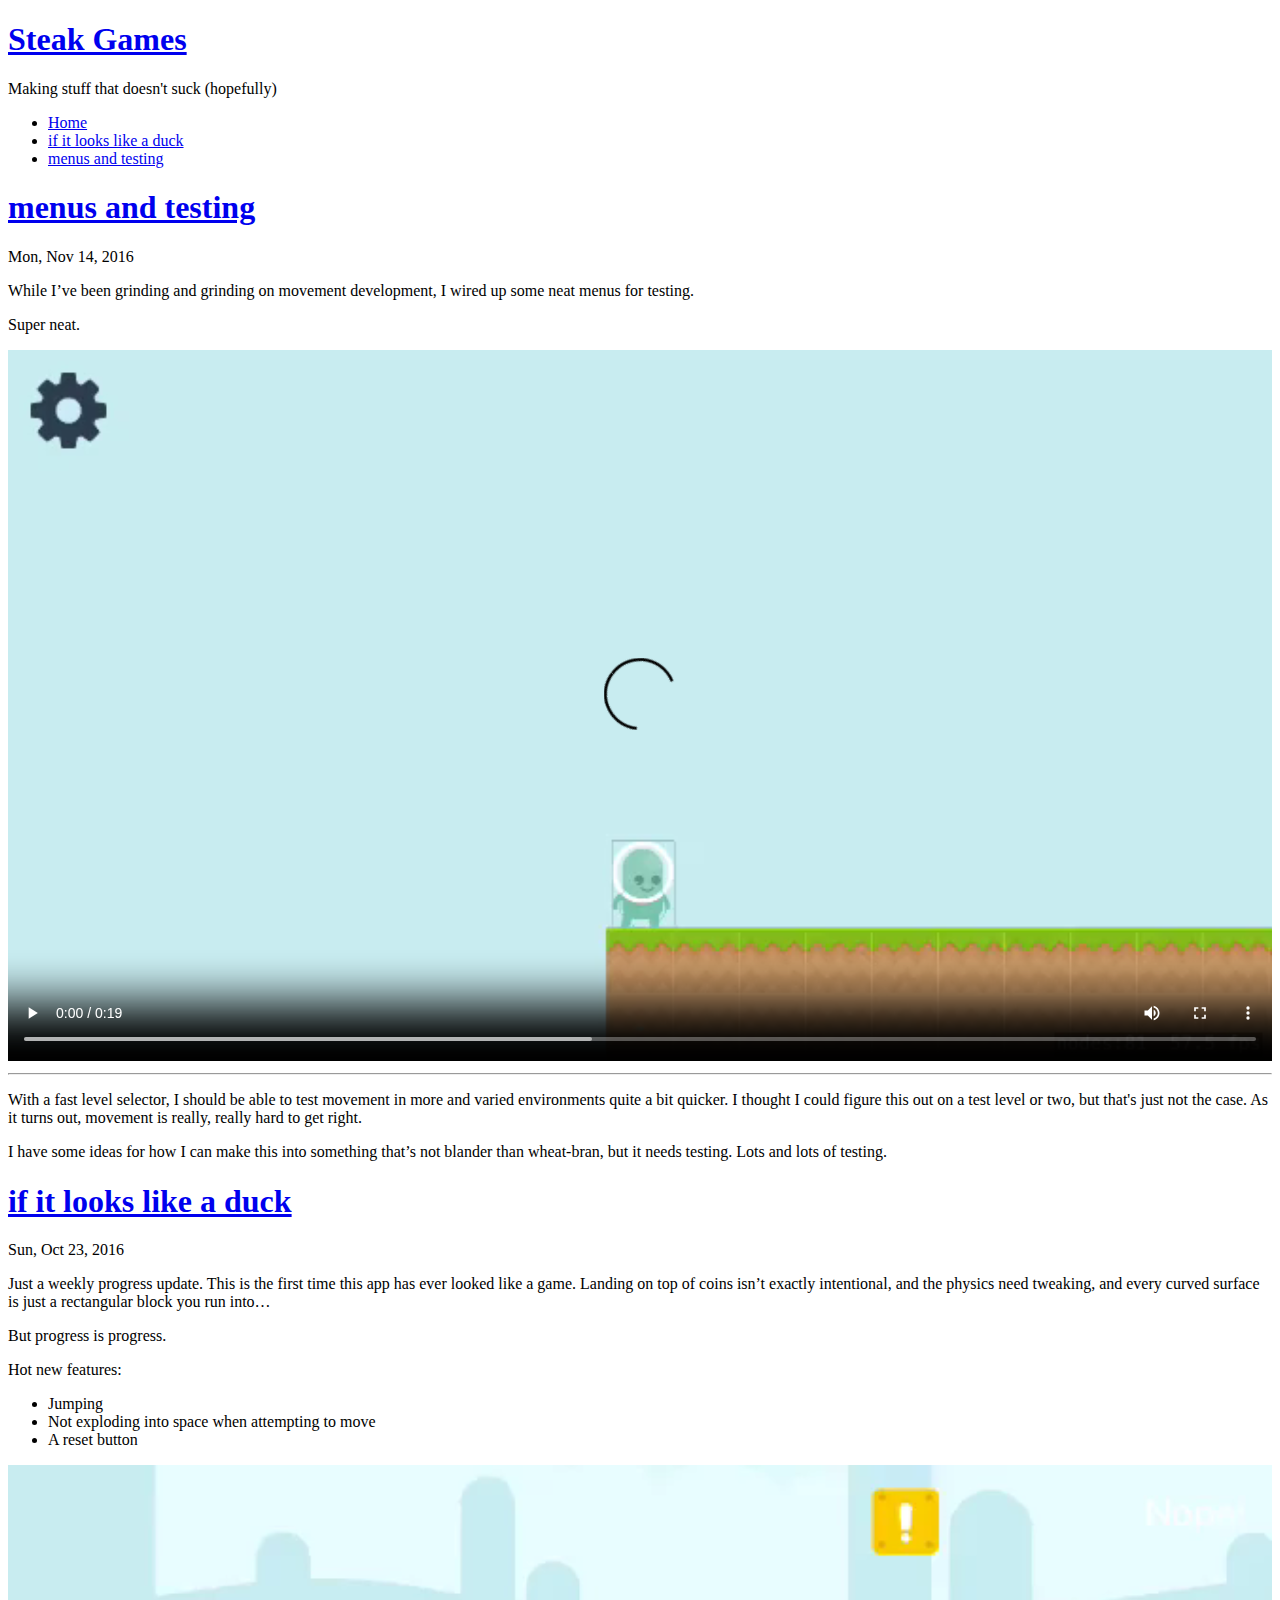
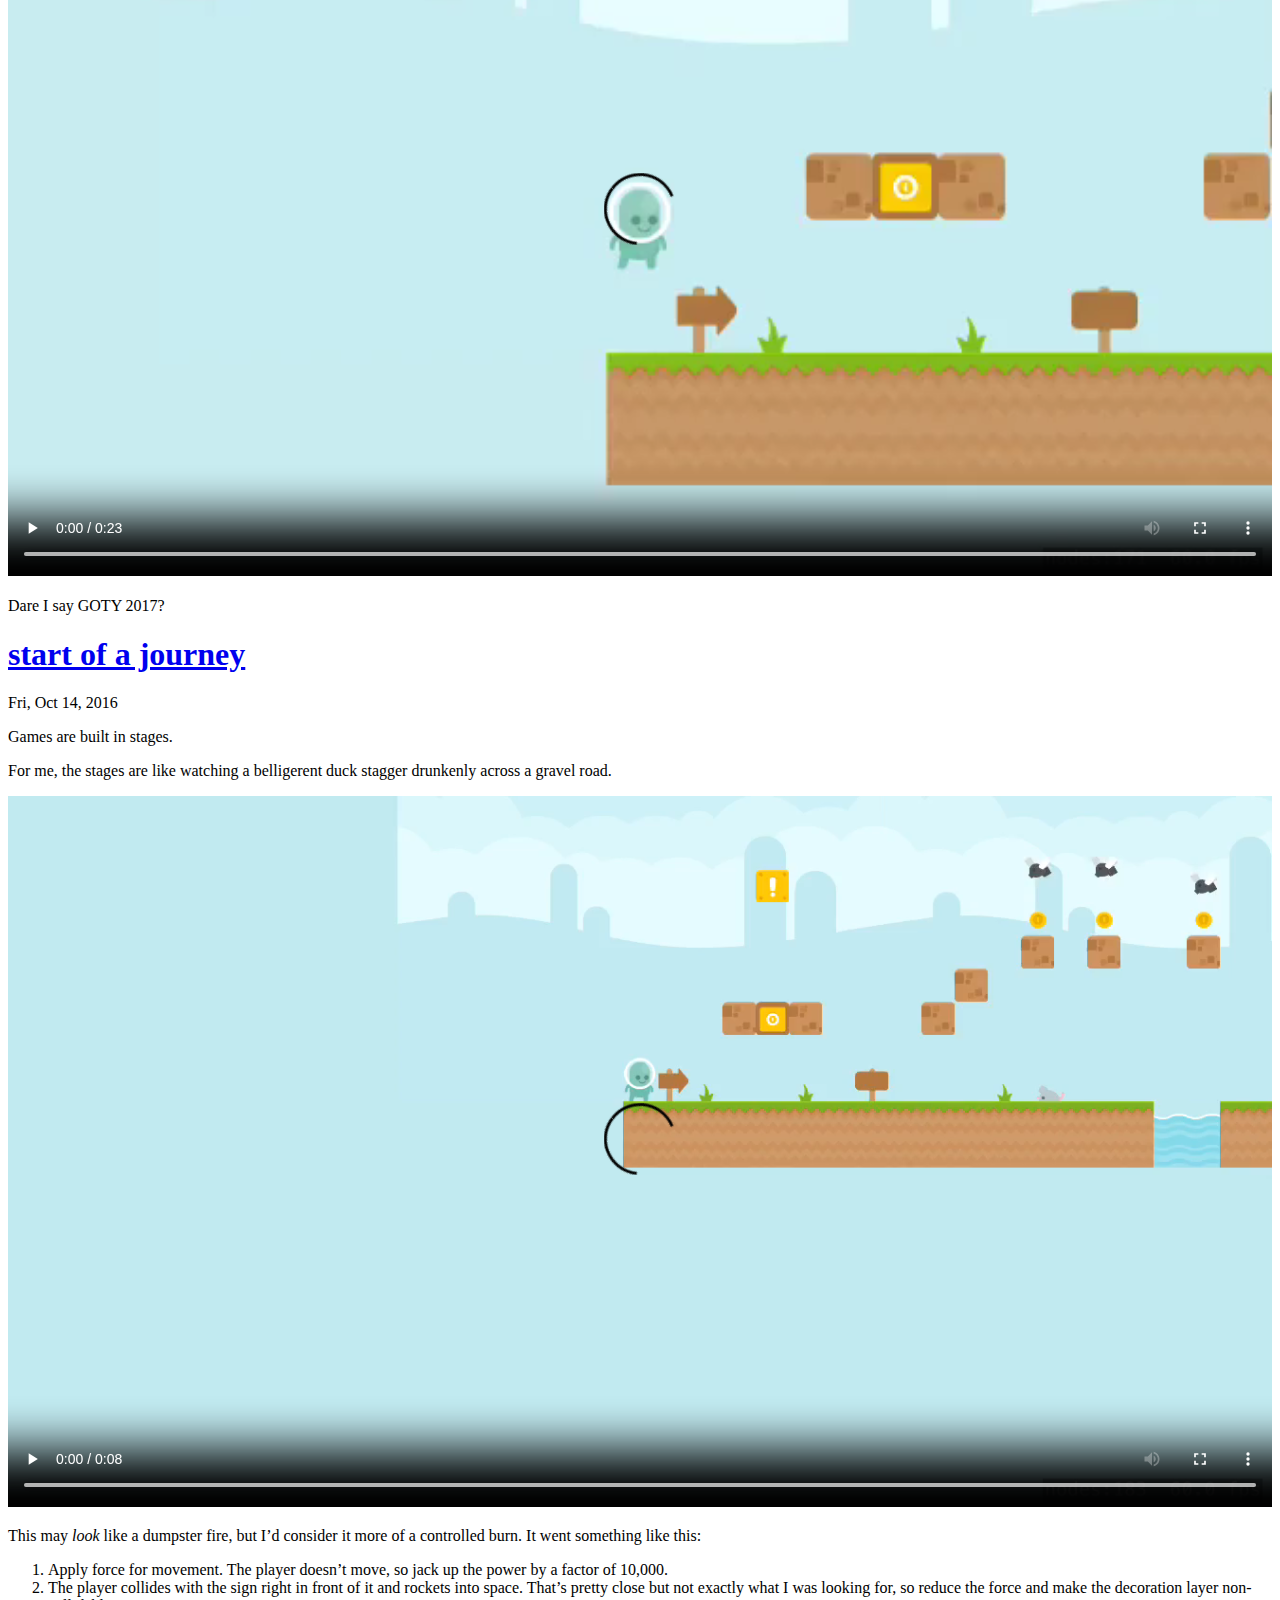
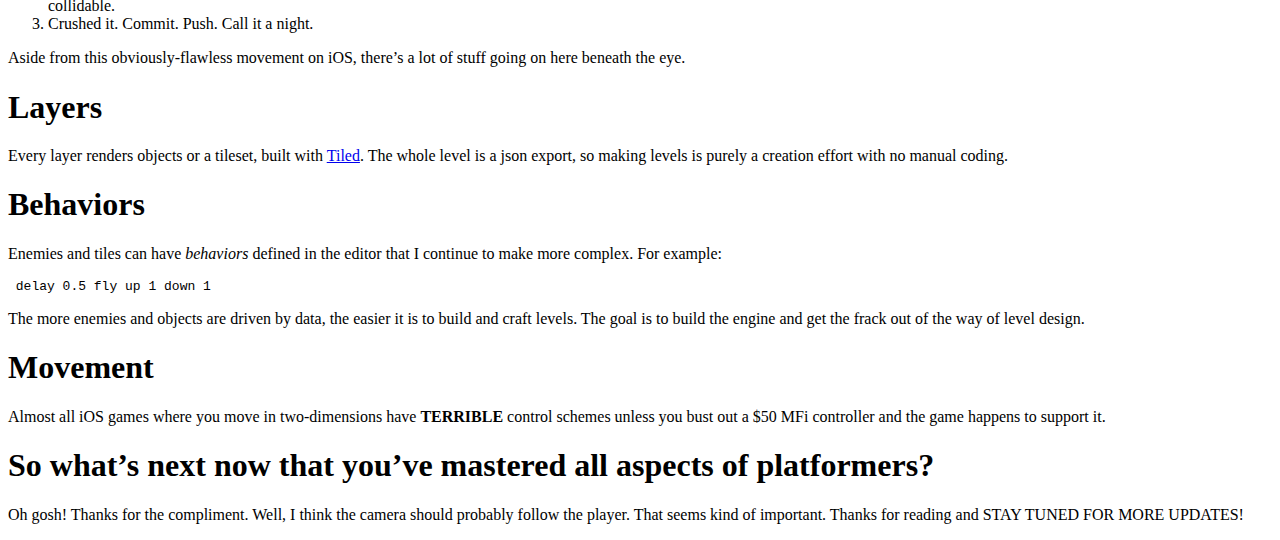
<file: index.html>
<!DOCTYPE html>
<html xmlns="http://www.w3.org/1999/xhtml" xml:lang="en-us" lang="en-us">
<head>
  <link href="http://gmpg.org/xfn/11" rel="profile">
  <meta http-equiv="content-type" content="text/html; charset=utf-8">
  <meta name="generator" content="Hugo 0.17" />

  
  <meta name="viewport" content="width=device-width, initial-scale=1.0, maximum-scale=1">

  
  <title>Steak Games</title>
  

  
  <link rel="stylesheet" href="http://steakgames.com/css/poole.css">
  <link rel="stylesheet" href="http://steakgames.com/css/syntax.css">
  <link rel="stylesheet" href="http://steakgames.com/css/hyde.css">
  <link rel="stylesheet" href="https://fonts.googleapis.com/css?family=PT+Sans:400,400italic,700|Abril+Fatface">

  
  <link rel="apple-touch-icon-precomposed" sizes="144x144" href="/apple-touch-icon-144-precomposed.png">
  <link rel="shortcut icon" href="/favicon.png">

  
  <link href="http://steakgames.com/index.xml" rel="alternate" type="application/rss+xml" title="Steak Games" />
</head>

<body class="theme-base-0d layout-reverse">

<div class="sidebar">
    <div class="container sidebar-sticky">
        <div class="sidebar-about">
            <a href="http://steakgames.com/"><h1>Steak Games</h1></a>
            <p class="lead">
                 Making stuff that doesn&#39;t suck (hopefully) 
            </p>
        </div>

        <ul class="sidebar-nav">
            <li><a href="/">Home</a> </li>
            
            <li><a href="/post/if-it-looks-like-a-duck/"> if it looks like a duck </a></li>
            
            <li><a href="/post/menus/"> menus and testing </a></li>
            
        </ul>
    </div>
</div>


    <div class="content container">
<div class="posts">

      
  <div class="post">
    <h1 class="post-title">
      <a href="http://steakgames.com/post/menus/">
        menus and testing
      </a>
    </h1>

    <span class="post-date">Mon, Nov 14, 2016</span>

    <p>While I&rsquo;ve been grinding and grinding on movement development, I wired up some neat menus for testing.</p>

<p>Super neat.</p>

<video style="width:100%" controls autoplay loop>
  <source src="/files/demo11142016.mp4" type="video/mp4">
</video>
  

<hr />

<p>With a fast level selector, I should be able to test movement in more 
and varied environments quite a bit quicker. I thought I could figure 
this out on a test level or two, but that's just not the case. 
As it turns out, movement is really, really hard to get right.</p>

<p>I have some ideas for how I can make this into something that&rsquo;s not blander than wheat-bran, but it needs testing. Lots and lots of testing.</p>

  </div>
  
  <div class="post">
    <h1 class="post-title">
      <a href="http://steakgames.com/post/if-it-looks-like-a-duck/">
        if it looks like a duck
      </a>
    </h1>

    <span class="post-date">Sun, Oct 23, 2016</span>

    <p>Just a weekly progress update. This is the first time this app has ever looked like a game.
Landing on top of coins isn&rsquo;t exactly intentional, and the physics need tweaking, and every curved surface is just a rectangular block you run into&hellip;</p>

<p>But progress is progress.</p>

<p>Hot new features:</p>

<ul>
<li>Jumping</li>
<li>Not exploding into space when attempting to move</li>
<li>A reset button</li>
</ul>

<video style="width:100%" controls autoplay loop>
  <source src="/files/demo10232016.mp4" type="video/mp4">
</video>

<p>Dare I say GOTY 2017?</p>

  </div>
  
  <div class="post">
    <h1 class="post-title">
      <a href="http://steakgames.com/post/start-of-a-journey/">
        start of a journey
      </a>
    </h1>

    <span class="post-date">Fri, Oct 14, 2016</span>

    

<p>Games are built in stages.</p>

<p>For me, the stages are like watching a belligerent duck stagger drunkenly across a gravel road.</p>

<video style="width:100%" controls autoplay loop>
  <source src="/files/demo1.mp4" type="video/mp4">
</video>

<p>This may <em>look</em> like a dumpster fire, but I&rsquo;d consider it more of a controlled burn. It went something like this:</p>

<ol>
<li>Apply force for movement. The player doesn&rsquo;t move, so jack up the power by a factor of 10,000.</li>
<li>The player collides with the sign right in front of it and rockets into space.
That&rsquo;s pretty close but not exactly what I was looking for, so reduce the force and make the decoration layer non-collidable.</li>
<li>Crushed it. Commit. Push. Call it a night.</li>
</ol>

<p>Aside from this obviously-flawless movement on iOS, there&rsquo;s a lot of stuff going on here beneath the eye.</p>

<h1 id="layers">Layers</h1>

<p>Every layer renders objects or a tileset, built with <a href="http://www.mapeditor.org/">Tiled</a>.
The whole level is a json export, so making levels is purely a creation effort with no manual coding.</p>

<h1 id="behaviors">Behaviors</h1>

<p>Enemies and tiles can have <em>behaviors</em> defined in the editor that I continue to make more complex.
 For example:</p>

<pre><code> delay 0.5 fly up 1 down 1
</code></pre>

<p>The more enemies and objects are driven by data, the easier it is to build and craft levels.
The goal is to build the engine and get the frack out of the way of level design.</p>

<h1 id="movement">Movement</h1>

<p>Almost all iOS games where you move in two-dimensions have <strong>TERRIBLE</strong> control schemes
 unless you bust out a $50 MFi controller and the game happens to support it.</p>

<h1 id="so-what-s-next-now-that-you-ve-mastered-all-aspects-of-platformers">So what&rsquo;s next now that you&rsquo;ve mastered all aspects of platformers?</h1>

<p>Oh gosh! Thanks for the compliment. Well, I think the camera should probably follow the player.
That seems kind of important. Thanks for reading and STAY TUNED FOR MORE UPDATES!</p>

  </div>
  
</div>
</div>

  </body>
</html>
</file>
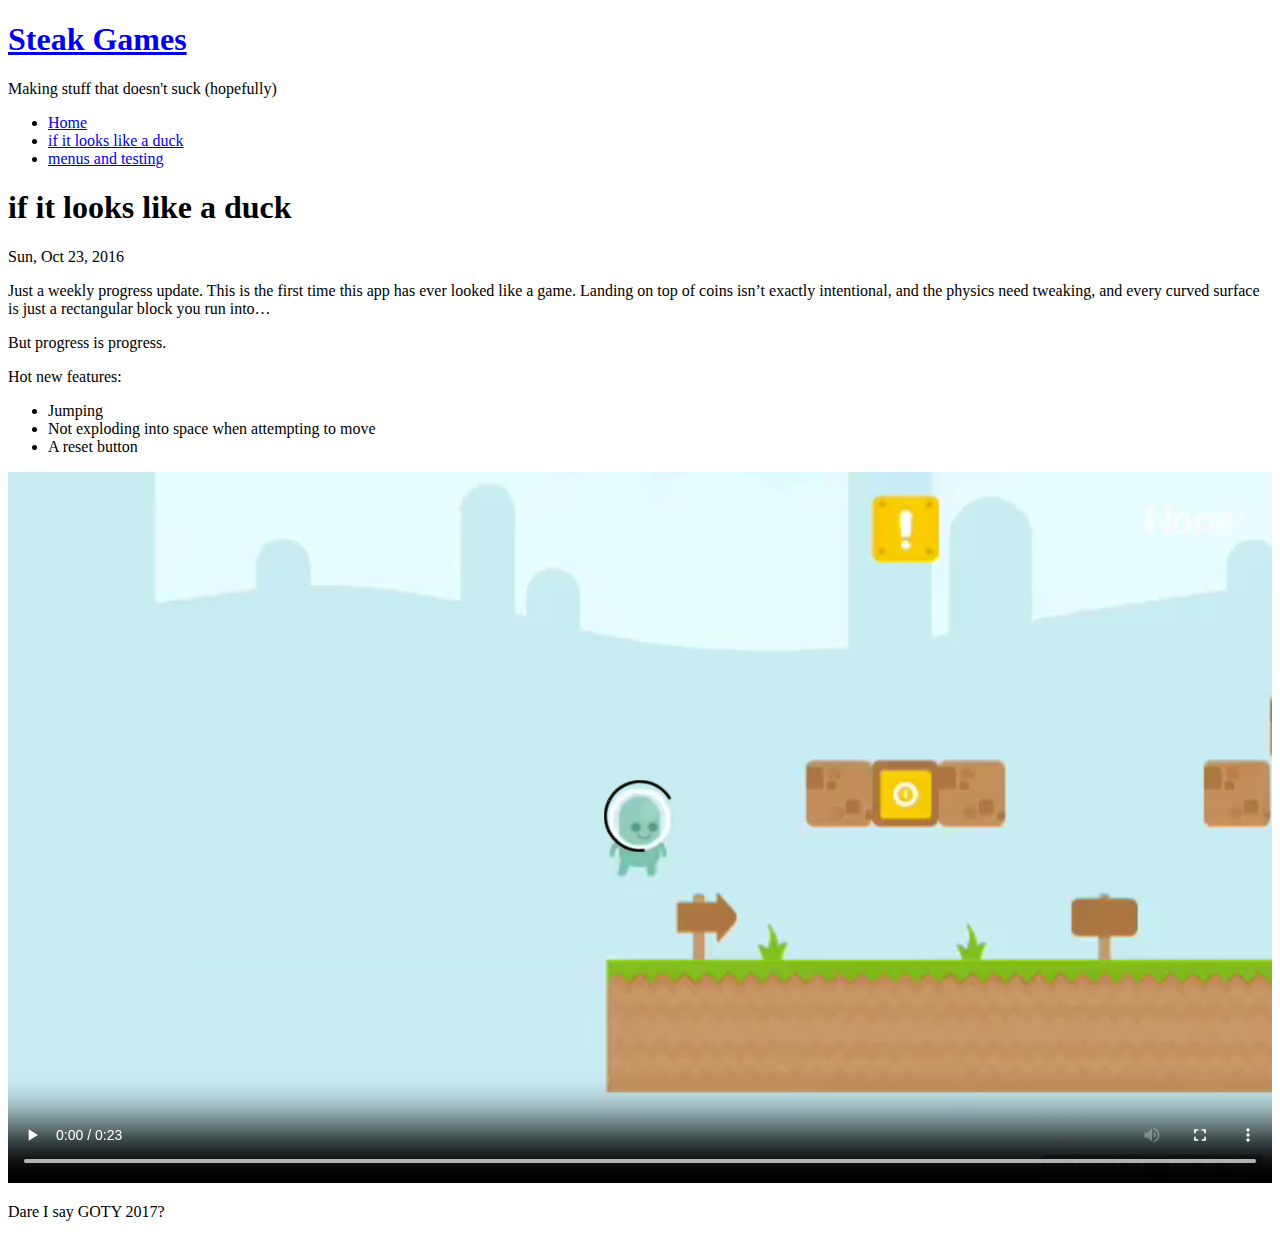
<file: post/if-it-looks-like-a-duck/index.html>
<!DOCTYPE html>
<html xmlns="http://www.w3.org/1999/xhtml" xml:lang="en-us" lang="en-us">
<head>
  <link href="http://gmpg.org/xfn/11" rel="profile">
  <meta http-equiv="content-type" content="text/html; charset=utf-8">
  <meta name="generator" content="Hugo 0.17" />

  
  <meta name="viewport" content="width=device-width, initial-scale=1.0, maximum-scale=1">

  
  <title>if it looks like a duck &middot; Steak Games</title>
  

  
  <link rel="stylesheet" href="http://steakgames.com/css/poole.css">
  <link rel="stylesheet" href="http://steakgames.com/css/syntax.css">
  <link rel="stylesheet" href="http://steakgames.com/css/hyde.css">
  <link rel="stylesheet" href="https://fonts.googleapis.com/css?family=PT+Sans:400,400italic,700|Abril+Fatface">

  
  <link rel="apple-touch-icon-precomposed" sizes="144x144" href="/apple-touch-icon-144-precomposed.png">
  <link rel="shortcut icon" href="/favicon.png">

  
  <link href="" rel="alternate" type="application/rss+xml" title="Steak Games" />
</head>

	<body class="theme-base-0d layout-reverse">
		<div class="sidebar">
    <div class="container sidebar-sticky">
        <div class="sidebar-about">
            <a href="http://steakgames.com/"><h1>Steak Games</h1></a>
            <p class="lead">
                 Making stuff that doesn&#39;t suck (hopefully) 
            </p>
        </div>

        <ul class="sidebar-nav">
            <li><a href="/">Home</a> </li>
            
            <li><a href="/post/if-it-looks-like-a-duck/"> if it looks like a duck </a></li>
            
            <li><a href="/post/menus/"> menus and testing </a></li>
            
        </ul>
    </div>
</div>


		<div class="content container">
			<div class="post">
			 	<h1>if it looks like a duck</h1>
			  <span class="post-date">Sun, Oct 23, 2016</span>
			      <p>Just a weekly progress update. This is the first time this app has ever looked like a game.
Landing on top of coins isn&rsquo;t exactly intentional, and the physics need tweaking, and every curved surface is just a rectangular block you run into&hellip;</p>

<p>But progress is progress.</p>

<p>Hot new features:</p>

<ul>
<li>Jumping</li>
<li>Not exploding into space when attempting to move</li>
<li>A reset button</li>
</ul>

<video style="width:100%" controls autoplay loop>
  <source src="/files/demo10232016.mp4" type="video/mp4">
</video>

<p>Dare I say GOTY 2017?</p>

			</div>

			
		</div>

  </body>
</html>
</file>
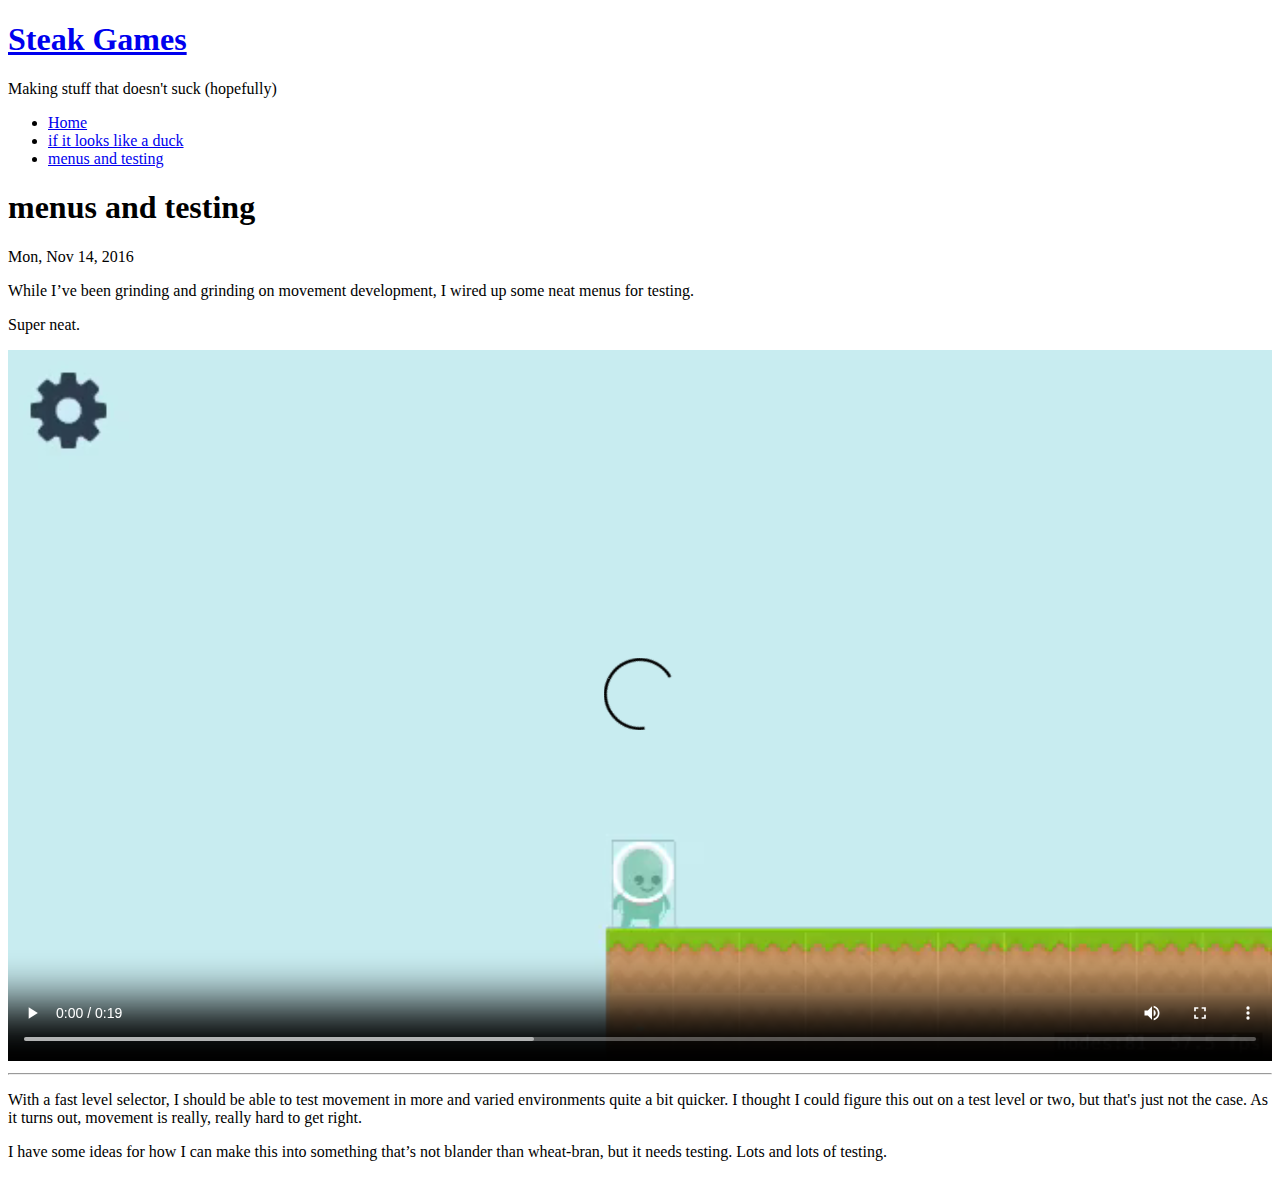
<file: post/menus/index.html>
<!DOCTYPE html>
<html xmlns="http://www.w3.org/1999/xhtml" xml:lang="en-us" lang="en-us">
<head>
  <link href="http://gmpg.org/xfn/11" rel="profile">
  <meta http-equiv="content-type" content="text/html; charset=utf-8">
  <meta name="generator" content="Hugo 0.17" />

  
  <meta name="viewport" content="width=device-width, initial-scale=1.0, maximum-scale=1">

  
  <title>menus and testing &middot; Steak Games</title>
  

  
  <link rel="stylesheet" href="http://steakgames.com/css/poole.css">
  <link rel="stylesheet" href="http://steakgames.com/css/syntax.css">
  <link rel="stylesheet" href="http://steakgames.com/css/hyde.css">
  <link rel="stylesheet" href="https://fonts.googleapis.com/css?family=PT+Sans:400,400italic,700|Abril+Fatface">

  
  <link rel="apple-touch-icon-precomposed" sizes="144x144" href="/apple-touch-icon-144-precomposed.png">
  <link rel="shortcut icon" href="/favicon.png">

  
  <link href="" rel="alternate" type="application/rss+xml" title="Steak Games" />
</head>

	<body class="theme-base-0d layout-reverse">
		<div class="sidebar">
    <div class="container sidebar-sticky">
        <div class="sidebar-about">
            <a href="http://steakgames.com/"><h1>Steak Games</h1></a>
            <p class="lead">
                 Making stuff that doesn&#39;t suck (hopefully) 
            </p>
        </div>

        <ul class="sidebar-nav">
            <li><a href="/">Home</a> </li>
            
            <li><a href="/post/if-it-looks-like-a-duck/"> if it looks like a duck </a></li>
            
            <li><a href="/post/menus/"> menus and testing </a></li>
            
        </ul>
    </div>
</div>


		<div class="content container">
			<div class="post">
			 	<h1>menus and testing</h1>
			  <span class="post-date">Mon, Nov 14, 2016</span>
			      <p>While I&rsquo;ve been grinding and grinding on movement development, I wired up some neat menus for testing.</p>

<p>Super neat.</p>

<video style="width:100%" controls autoplay loop>
  <source src="/files/demo11142016.mp4" type="video/mp4">
</video>
  

<hr />

<p>With a fast level selector, I should be able to test movement in more 
and varied environments quite a bit quicker. I thought I could figure 
this out on a test level or two, but that's just not the case. 
As it turns out, movement is really, really hard to get right.</p>

<p>I have some ideas for how I can make this into something that&rsquo;s not blander than wheat-bran, but it needs testing. Lots and lots of testing.</p>

			</div>

			
		</div>

  </body>
</html>
</file>
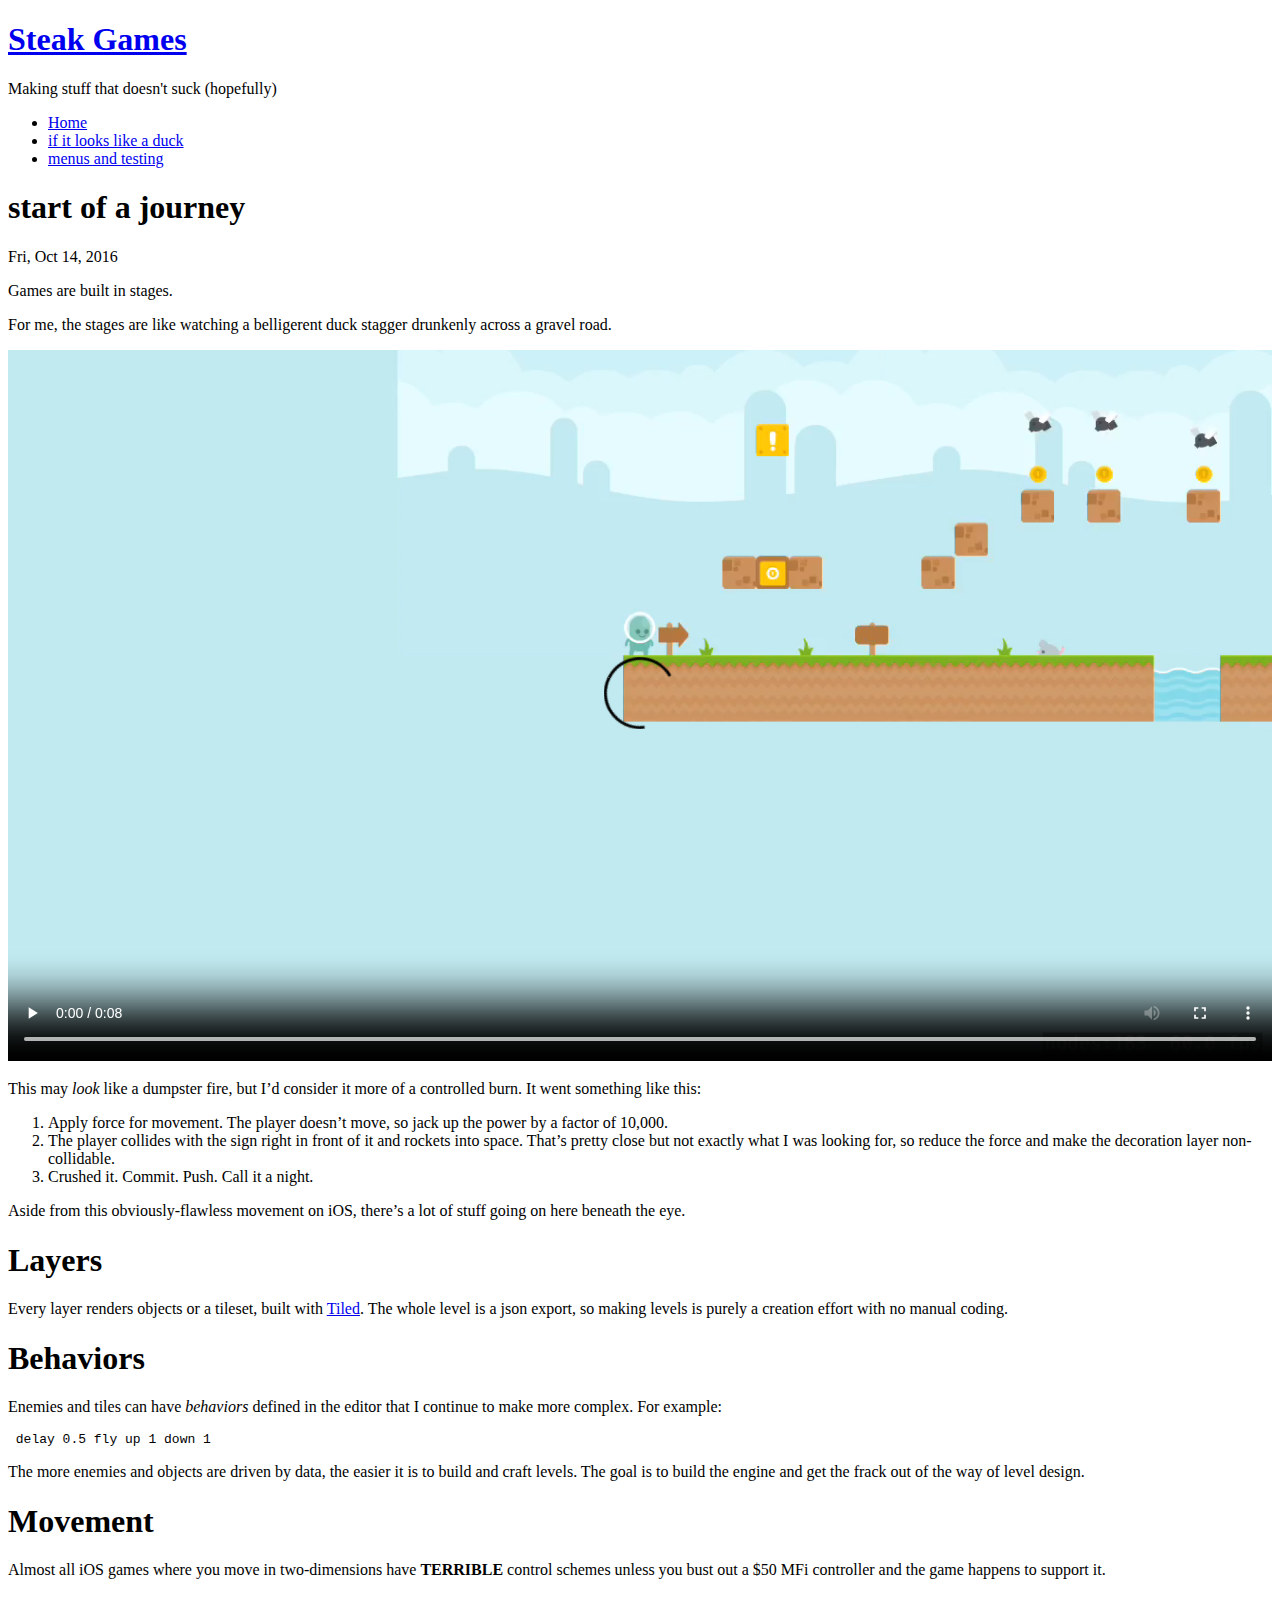
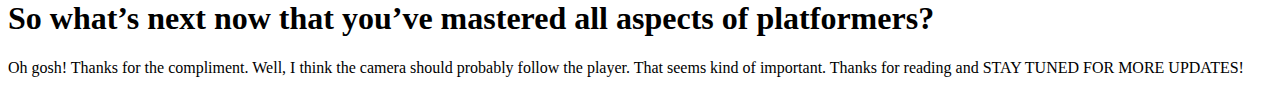
<file: post/start-of-a-journey/index.html>
<!DOCTYPE html>
<html xmlns="http://www.w3.org/1999/xhtml" xml:lang="en-us" lang="en-us">
<head>
  <link href="http://gmpg.org/xfn/11" rel="profile">
  <meta http-equiv="content-type" content="text/html; charset=utf-8">
  <meta name="generator" content="Hugo 0.17" />

  
  <meta name="viewport" content="width=device-width, initial-scale=1.0, maximum-scale=1">

  
  <title>start of a journey &middot; Steak Games</title>
  

  
  <link rel="stylesheet" href="http://steakgames.com/css/poole.css">
  <link rel="stylesheet" href="http://steakgames.com/css/syntax.css">
  <link rel="stylesheet" href="http://steakgames.com/css/hyde.css">
  <link rel="stylesheet" href="https://fonts.googleapis.com/css?family=PT+Sans:400,400italic,700|Abril+Fatface">

  
  <link rel="apple-touch-icon-precomposed" sizes="144x144" href="/apple-touch-icon-144-precomposed.png">
  <link rel="shortcut icon" href="/favicon.png">

  
  <link href="" rel="alternate" type="application/rss+xml" title="Steak Games" />
</head>

	<body class="theme-base-0d layout-reverse">
		<div class="sidebar">
    <div class="container sidebar-sticky">
        <div class="sidebar-about">
            <a href="http://steakgames.com/"><h1>Steak Games</h1></a>
            <p class="lead">
                 Making stuff that doesn&#39;t suck (hopefully) 
            </p>
        </div>

        <ul class="sidebar-nav">
            <li><a href="/">Home</a> </li>
            
            <li><a href="/post/if-it-looks-like-a-duck/"> if it looks like a duck </a></li>
            
            <li><a href="/post/menus/"> menus and testing </a></li>
            
        </ul>
    </div>
</div>


		<div class="content container">
			<div class="post">
			 	<h1>start of a journey</h1>
			  <span class="post-date">Fri, Oct 14, 2016</span>
			      

<p>Games are built in stages.</p>

<p>For me, the stages are like watching a belligerent duck stagger drunkenly across a gravel road.</p>

<video style="width:100%" controls autoplay loop>
  <source src="/files/demo1.mp4" type="video/mp4">
</video>

<p>This may <em>look</em> like a dumpster fire, but I&rsquo;d consider it more of a controlled burn. It went something like this:</p>

<ol>
<li>Apply force for movement. The player doesn&rsquo;t move, so jack up the power by a factor of 10,000.</li>
<li>The player collides with the sign right in front of it and rockets into space.
That&rsquo;s pretty close but not exactly what I was looking for, so reduce the force and make the decoration layer non-collidable.</li>
<li>Crushed it. Commit. Push. Call it a night.</li>
</ol>

<p>Aside from this obviously-flawless movement on iOS, there&rsquo;s a lot of stuff going on here beneath the eye.</p>

<h1 id="layers">Layers</h1>

<p>Every layer renders objects or a tileset, built with <a href="http://www.mapeditor.org/">Tiled</a>.
The whole level is a json export, so making levels is purely a creation effort with no manual coding.</p>

<h1 id="behaviors">Behaviors</h1>

<p>Enemies and tiles can have <em>behaviors</em> defined in the editor that I continue to make more complex.
 For example:</p>

<pre><code> delay 0.5 fly up 1 down 1
</code></pre>

<p>The more enemies and objects are driven by data, the easier it is to build and craft levels.
The goal is to build the engine and get the frack out of the way of level design.</p>

<h1 id="movement">Movement</h1>

<p>Almost all iOS games where you move in two-dimensions have <strong>TERRIBLE</strong> control schemes
 unless you bust out a $50 MFi controller and the game happens to support it.</p>

<h1 id="so-what-s-next-now-that-you-ve-mastered-all-aspects-of-platformers">So what&rsquo;s next now that you&rsquo;ve mastered all aspects of platformers?</h1>

<p>Oh gosh! Thanks for the compliment. Well, I think the camera should probably follow the player.
That seems kind of important. Thanks for reading and STAY TUNED FOR MORE UPDATES!</p>

			</div>

			
		</div>

  </body>
</html>
</file>
